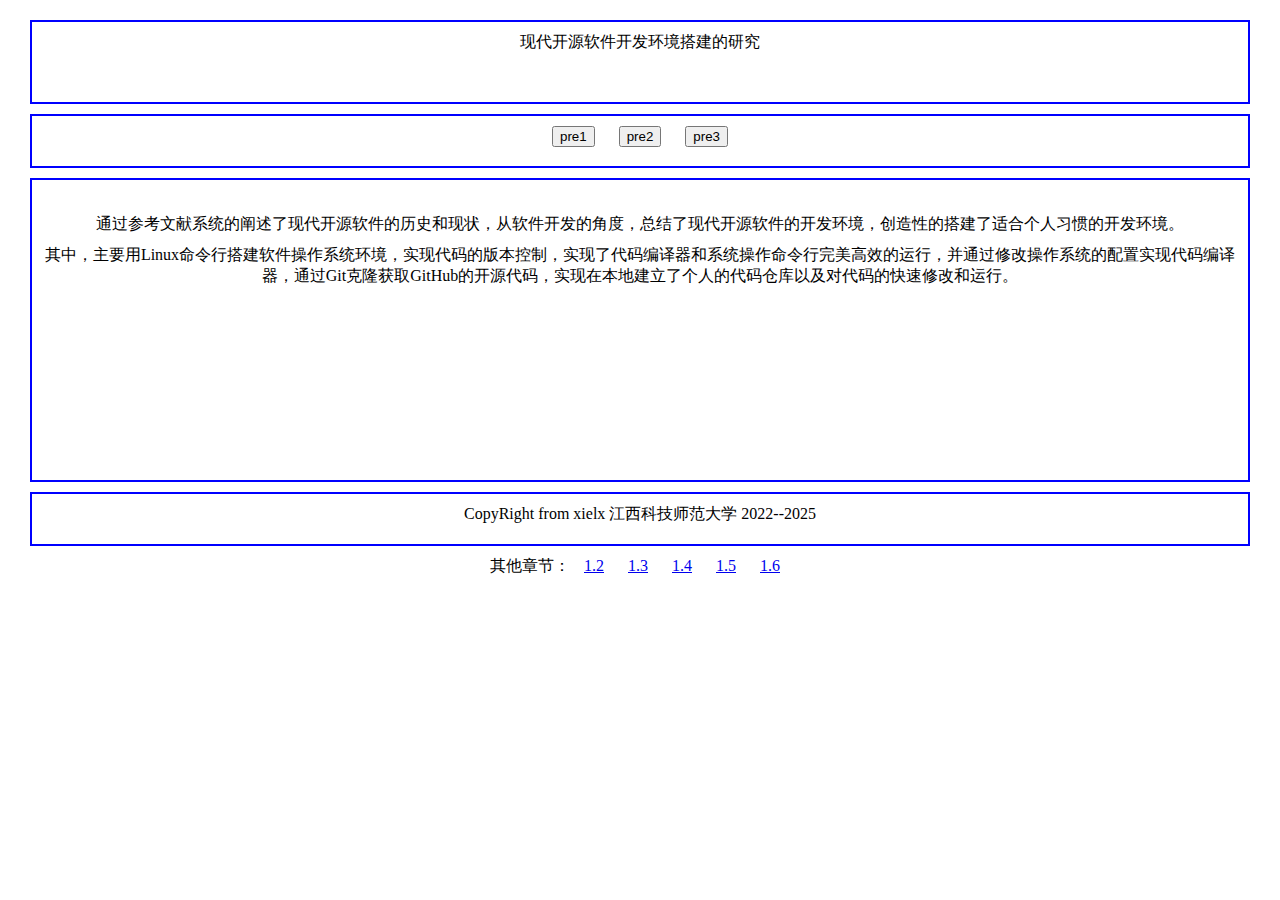
<file: 1.1.html>
<!doctype html>
<html lang="en">
 <head>
  <meta charset="UTF-8">
  <meta name="viewport" content="width=device-width , initial-scale=1">
  <!-- 
   增加上面这句，可以看到浏览器的DevTools面板的模拟移动设备状态的变化
  -->
  <style>
    *{
      margin: 10px;
      text-align: center;
    }
    header{
      border: 2px solid blue;
      height: 80px;
    }
    main{
      border: 2px solid blue;
      height: 300px;
    }
    nav{
      border: 2px solid blue;
      height: 50px;
    }
    footer{
      border: 2px solid blue;
      height: 50px;
    }
  </style>
  <!--<link rel="stylesheet" href="myCSS.css" > 
  <script src="myInit.js"> </script>-->
  <title> "读好书、练思维、勤编程" </title>
 </head> 
 <body>
  <header>
	  <p id="book">
      现代开源软件开发环境搭建的研究
    </p> 
  </header>
  <nav>
    <button>pre1</button>
    <button>pre2</button>
    <button>pre3</button>
    <!--<p id ="chapter">
     导航章节
	  </p>-->
  </nav>
  <main id = 'main'>
    <img  id = "bookFace"> 
        <p>通过参考文献系统的阐述了现代开源软件的历史和现状，从软件开发的角度，总结了现代开源软件的开发环境，创造性的搭建了适合个人习惯的开发环境。</p>
    <p>其中，主要用Linux命令行搭建软件操作系统环境，实现代码的版本控制，实现了代码编译器和系统操作命令行完美高效的运行，并通过修改操作系统的配置实现代码编译器，通过Git克隆获取GitHub的开源代码，实现在本地建立了个人的代码仓库以及对代码的快速修改和运行。</p>
  </main> 

  <footer> 
   <p id="statusInfo">
    CopyRight from xielx 江西科技师范大学 2022--2025
	 </p>
  </footer> 

 <script src="myJs.js" > 
 </script>
  其他章节：
  <a href="1.2.html" target="_blank" >1.2</a>
  <a href="1.3.html" target="_blank" >1.3</a>
  <a href="1.4.html" target="_blank" >1.4</a>
  <a href="1.5.html" target="_blank" >1.5</a>
  <a href="1.6.html" target="_blank" >1.6</a>
 </body>
</html>
</file>
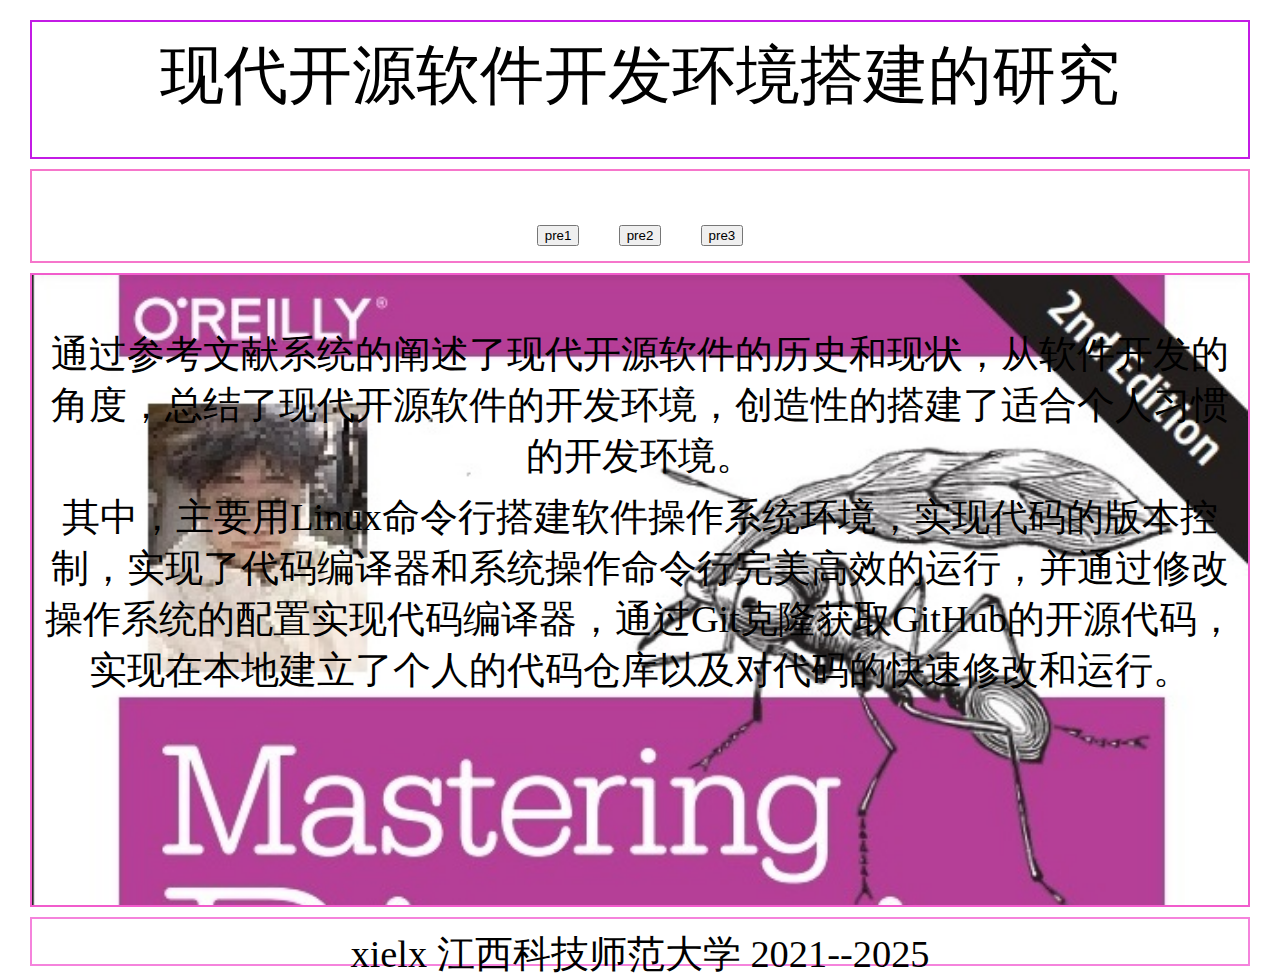
<file: 1.2.html>
<!doctype html>
<html lang="en">
 <head>
  <meta charset="UTF-8">
  <meta name="viewport" content="width=device-width , initial-scale=1">
  <!-- 
   增加上面这句，可以看到浏览器的DevTools面板的模拟移动设备状态的变化
  -->
  <style>
    *{
      margin: 10px;
      text-align: center;
    }
    header{
      border: 2px solid rgb(195, 27, 229);
      height: 15%;
      font-size: 1.0em;
    }
    main{
      border: 2px solid rgb(241, 92, 204);
      height: 70%;
      font-size: 0.6em;
      background-image: url(./CSS.jpg);
      background-size: cover;
    }
    nav{
      border: 2px solid rgb(246, 118, 203);
      height: 10%;
      font-size: 1.2em;
    }
    footer{
      border: 2px solid rgb(245, 131, 220);
      font-size:0.6em ;
      height: 5%;
    }
  </style>
  <!--<link rel="stylesheet" href="myCSS.css" > 
  <script src="myInit.js"> </script>-->
  <title> "读好书、练思维、勤编程" </title>
 </head> 
 <body>
  <header>
	  <p id="book">
      现代开源软件开发环境搭建的研究
    </p> 
  </header>
  <nav>
    <button>pre1</button>
    <button>pre2</button>
    <button>pre3</button>
    <!--<p id ="chapter">
     导航章节
	  </p>-->
  </nav>
  <main id = 'main'>
    <img  id = "bookFace"> 
    <p>通过参考文献系统的阐述了现代开源软件的历史和现状，从软件开发的角度，总结了现代开源软件的开发环境，创造性的搭建了适合个人习惯的开发环境。</p>
    <p>其中，主要用Linux命令行搭建软件操作系统环境，实现代码的版本控制，实现了代码编译器和系统操作命令行完美高效的运行，并通过修改操作系统的配置实现代码编译器，通过Git克隆获取GitHub的开源代码，实现在本地建立了个人的代码仓库以及对代码的快速修改和运行。</p>
  </main> 

  <footer> 
   <p id="statusInfo">
     xielx 江西科技师范大学 2021--2025
	 </p>
  </footer> 

 <script>
    var UI = {};
    UI.appWidth = window.innerWidth;
    UI.appHeigth = window.innerHeight;
    let baseFont = parseInt(UI.appWidth/20);
    //字体大小、颜色可继承
    document.body.style.fontSize = baseFont + "px";
    //body高度设置为屏幕高度
    document.body.style.height = UI.appHeigth + "px";
 </script>
 </body>
</html>
</file>
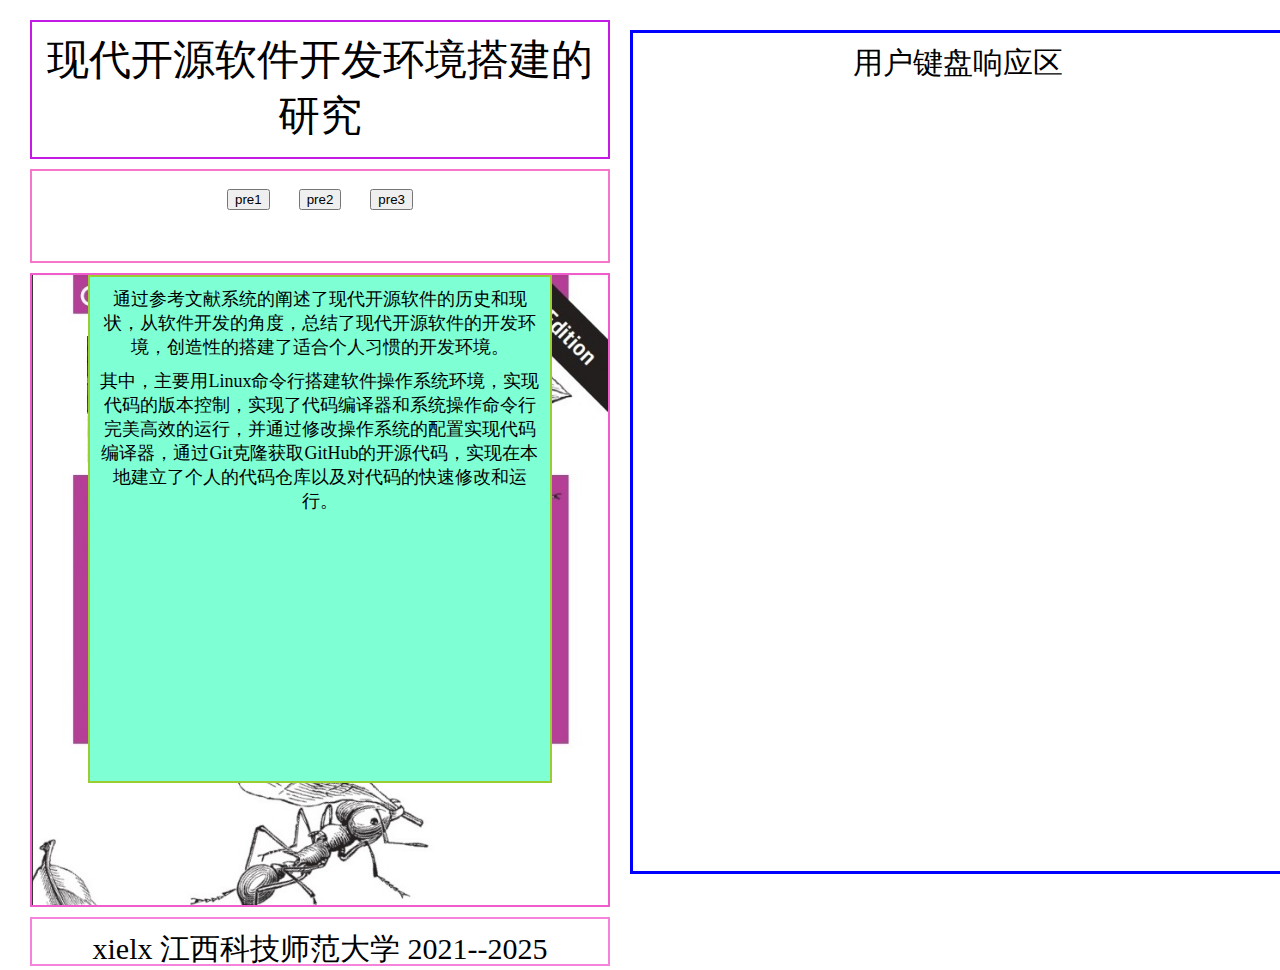
<file: 1.3.html>
<!doctype html>
<html lang="en">
 <head>
  <meta charset="UTF-8">
  <meta name="viewport" content="width=device-width , initial-scale=1">
  <!-- 
   增加上面这句，可以看到浏览器的DevTools面板的模拟移动设备状态的变化
  -->
  <style>
    *{
      margin: 10px;
      text-align: center;
    }
    header{
      border: 2px solid rgb(195, 27, 229);
      height: 15%;
      font-size: 1.4em;
    }
    main{
      border: 2px solid rgb(241, 92, 204);
      height: 70%;
      font-size: 0.6em;
      background-image: url(./CSS.jpg);
      background-size: cover;
    }
    nav{
      border: 2px solid rgb(246, 118, 203);
      height: 10%;
      font-size: 1.2em;
    }
    footer{
      border: 2px solid rgb(245, 131, 220);
      height: 5%;
    }
    body{
        position: relative;
    }
    #aid{
        position: absolute;
        border: 3px solid blue;
        top: 0px;
        left: 600px;
    }
    #bookface{
        width: 80%;
        height: 80%;
        border: 2px solid yellowgreen;
        background-color: aquamarine;
        margin: auto;
    }
  </style>
  <!--<link rel="stylesheet" href="myCSS.css" > 
  <script src="myInit.js"> </script>-->
  <title> "读好书、练思维、勤编程" </title>
 </head> 
 <body>
  <header>
	  <p id="book">
      现代开源软件开发环境搭建的研究
    </p> 
  </header>
  <nav>
    <button>pre1</button>
    <button>pre2</button>
    <button>pre3</button>
    <!--<p id ="chapter">
     导航章节
	  </p>-->
  </nav>
  <main id = 'main'>
    <div  id = "bookface">
      <p>通过参考文献系统的阐述了现代开源软件的历史和现状，从软件开发的角度，总结了现代开源软件的开发环境，创造性的搭建了适合个人习惯的开发环境。</p>
      <p>其中，主要用Linux命令行搭建软件操作系统环境，实现代码的版本控制，实现了代码编译器和系统操作命令行完美高效的运行，并通过修改操作系统的配置实现代码编译器，通过Git克隆获取GitHub的开源代码，实现在本地建立了个人的代码仓库以及对代码的快速修改和运行。</p>
    </div>
    
  </main> 

  <footer> 
   <p id="statusInfo">
     xielx 江西科技师范大学 2021--2025
	 </p>
  </footer> 
  <div id="aid">
   <p>用户键盘响应区</p>
  </div>

 <script>
    var UI = {};
    if(window.innerWidth>600){
        UI.appWidth = 600;
    }else{
        UI.appWidth = window.innerWidth;
    }
    UI.appHeigth = window.innerHeight;
    let baseFont = parseInt(UI.appWidth/20);
    //字体大小、颜色可继承
    document.body.style.fontSize = baseFont + "px";
    //body高度设置为屏幕高度
    document.body.style.width = UI.appWidth + "px";
    document.body.style.height = UI.appHeigth + "px";
    if(window.innerWidth<1000){
        $("aid").style.display="none";
    }
    $("aid").style.width = window.innerWidth-UI.appWidth-30 + "px";
    $("aid").style.height = UI.appHeigth-62+ "px";
    

    //尝试对鼠标设计ui控制
    var mouse = {};
    mouse.isDown=false;
    mouse.x=0;
    mouse.deltaX=0;
    $("bookface").addEventListener("mousedown",function(ev)
{
    let x=ev.pageX;
    let y=ev.pageY;
    console.log("shubiao"+"("+x+","+y+")");
});
$("bookface").addEventListener("mousemove",function(ev)
{
    let x=ev.pageX;
    let y=ev.pageY;
    console.log("鼠标正在移动："+"("+x+","+y+")");
    $("bookface").textContent="鼠标正在移动："+"("+x+","+y+")";
});

    function $(ele){
        if (typeof ele !== 'string'){
           throw("自定义的$函数参数的数据类型错误，实参必须是字符串！");
           return 
        } 
        let dom = document.getElementById(ele) ;
          if(dom){
            return dom ;
          }else{
            dom = document.querySelector(ele) ;
            if (dom) {
                return dom ;
            }else{
                throw("执行$函数未能在页面上获取任何元素，请自查问题！");
                return ;
            }
          }
       } //end of $
 </script>
 </body>
</html>
</file>
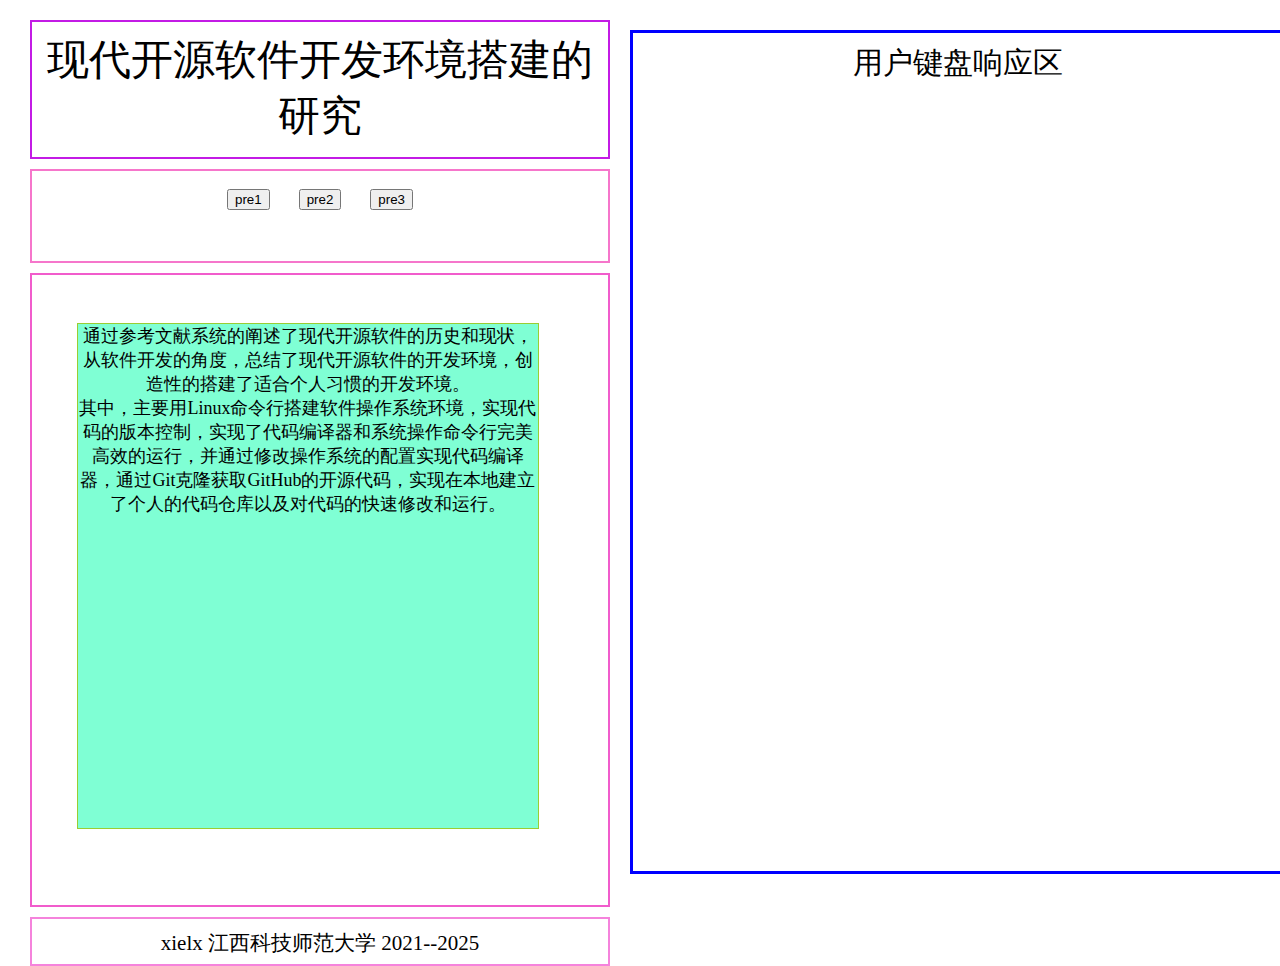
<file: 1.4.html>
<!doctype html>
<html lang="en">
 <head>
  <meta charset="UTF-8">
  <meta name="viewport" content="width=device-width , initial-scale=1">
  <!-- 
   增加上面这句，可以看到浏览器的DevTools面板的模拟移动设备状态的变化
  -->
  <style>
    *{
      margin: 10px;
      text-align: center;
    }
    header{
      border: 2px solid rgb(195, 27, 229);
      height: 15%;
      font-size: 1.4em;
    }
    main{
      border: 2px solid rgb(241, 92, 204);
      height: 70%;
      font-size: 0.6em;
      position: relative;
    }
    nav{
      border: 2px solid rgb(246, 118, 203);
      height: 10%;
      font-size: 1.2em;
    }
    footer{
      border: 2px solid rgb(245, 131, 220);
      height: 5%;
      font-size: 0.7em;
    }
    body{
        position: relative;
    }
    #aid{
        position: absolute;
        border: 3px solid blue;
        top: 0px;
        left: 600px;
    }
    #bookface{
        position: absolute;
        width: 80%;
        height: 80%;
        border: 1px solid yellowgreen;
        background-color: aquamarine;
        left: 6%;
        top: 6%;
    }
  </style>

  <title> "读好书、练思维、勤编程" </title>
 </head> 
 <body>
  <header>
	  <p id="book">
      现代开源软件开发环境搭建的研究
    </p> 
  </header>
  <nav>
    <button>pre1</button>
    <button>pre2</button>
    <button>pre3</button>
    <!--<p id ="chapter">
     导航章节
	  </p>-->
  </nav>
  <main id = 'main'>
    <div  id = "bookface">
      通过参考文献系统的阐述了现代开源软件的历史和现状，从软件开发的角度，总结了现代开源软件的开发环境，创造性的搭建了适合个人习惯的开发环境。<br>
      其中，主要用Linux命令行搭建软件操作系统环境，实现代码的版本控制，实现了代码编译器和系统操作命令行完美高效的运行，并通过修改操作系统的配置实现代码编译器，通过Git克隆获取GitHub的开源代码，实现在本地建立了个人的代码仓库以及对代码的快速修改和运行。<br>
    </div>
  </main> 

  <footer> 
   <p id="statusInfo">
     xielx 江西科技师范大学 2021--2025
	 </p>
  </footer> 
  <div id="aid">
   <p>用户键盘响应区</p>
  </div>

 <script>
    var UI = {};
    if(window.innerWidth>600){
        UI.appWidth = 600;
    }else{
        UI.appWidth = window.innerWidth;
    }
    UI.appHeigth = window.innerHeight;
    let baseFont = parseInt(UI.appWidth/20);
    //字体大小、颜色可继承
    document.body.style.fontSize = baseFont + "px";
    //body高度设置为屏幕高度
    document.body.style.width = UI.appWidth + "px";
    document.body.style.height = UI.appHeigth + "px";
    if(window.innerWidth<1000){
        $("aid").style.display="none";
    }
    $("aid").style.width = window.innerWidth-UI.appWidth-30 + "px";
    $("aid").style.height = UI.appHeigth-62+ "px";
    

    //尝试对鼠标设计ui控制
    var mouse = {};
    mouse.isDown=false;
    mouse.x=0;
    mouse.y=0;
    mouse.deltaX=0;
    $("bookface").addEventListener("mousedown",function(ev)
{
    mouse.isDown=true;
    mouse.x=ev.pageX;
    mouse.y=ev.pageY;
    console.log("鼠标按下了："+"("+mouse.x+","+mouse.y+")");
    $("bookface").textContent= "鼠标按下了，坐标为："+"("+mouse.x+","+mouse.y+")";
});
$("bookface").addEventListener("mouseup",function(ev)
{
    mouse.isDown=false;
    mouse.x=0;
    mouse.y=0;
    $("bookface").textContent="鼠标松开！";
    if(Math.abs(mouse.deltaX)>50){
        $("bookface").textContent +=",这是有效拖动！";
    }
});
$("bookface").addEventListener("mousemove",function(ev)
{
    ev.preventDefault();
    if (mouse.isDown && Math.abs($('bookface').offsetLeft) < UI.appWidth / 5){
	   console.log("认可的 mouse事件： down and moving");
	   mouse.deltaX = ev.pageX - mouse.x ;
	   $('bookface').style.left = $('bookface').offsetLeft + mouse.deltaX + 'px' ;
	   mouse.deltaX = 0 ;
    }
});

    function $(ele){
        if (typeof ele !== 'string'){
           throw("自定义的$函数参数的数据类型错误，实参必须是字符串！");
           return 
        } 
        let dom = document.getElementById(ele) ;
          if(dom){
            return dom ;
          }else{
            dom = document.querySelector(ele) ;
            if (dom) {
                return dom ;
            }else{
                throw("执行$函数未能在页面上获取任何元素，请自查问题！");
                return ;
            }
          }
       } //end of $
 </script>
 </body>
</html>
</file>
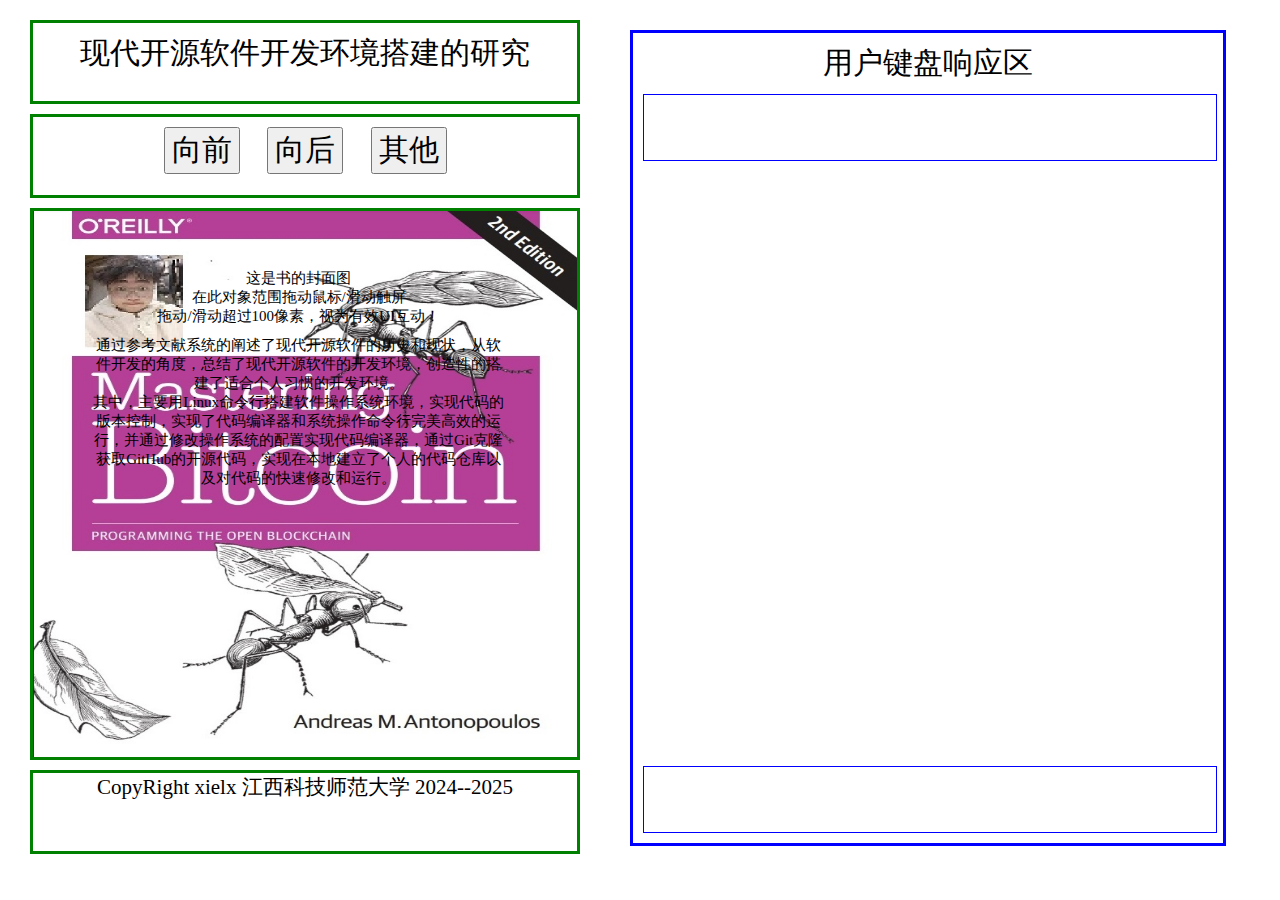
<file: 1.5.html>
<!doctype html>
<html lang="en">
   <head>
  <meta charset="UTF-8">
  <meta name="viewport" content="width=device-width , initial-scale=1">
  <!-- 
   增加这句后，可以看到浏览器的DevTools面板的模拟移动设备状态的变化
  -->
  <title>Welcome to myCTApp</title>
  <link rel="stylesheet" type="text/css" href="key.css">
</head> 
<body >
  <header>
    <p id="book">
      现代开源软件开发环境搭建的研究
    </p>
   </header>
  <nav>
   <button>向前</button>
   <button>向后</button>
   <button>其他</button>
  </nav>
 

   <main id="main">
	<div id="bookface">
      <p> 这是书的封面图<br>
        在此对象范围拖动鼠标/滑动触屏<br>
              拖动/滑动超过100像素，视为有效UI互动！</p> 
      <p>通过参考文献系统的阐述了现代开源软件的历史和现状，从软件开发的角度，总结了现代开源软件的开发环境，创造性的搭建了适合个人习惯的开发环境。<br>
        其中，主要用Linux命令行搭建软件操作系统环境，实现代码的版本控制，实现了代码编译器和系统操作命令行完美高效的运行，并通过修改操作系统的配置实现代码编译器，通过Git克隆获取GitHub的开源代码，实现在本地建立了个人的代码仓库以及对代码的快速修改和运行。<br></p>
    </div>
   </main>

  <footer> 
   
	CopyRight xielx 江西科技师范大学 2024--2025

  </footer> 
  <div id="aid">
    <p>用户键盘响应区</p>
    <div id="outputText"></div>
    <div id="keyStatus"></div>
  </div>
 <script  src="key.js"></script>
 </body>
</html>
</file>
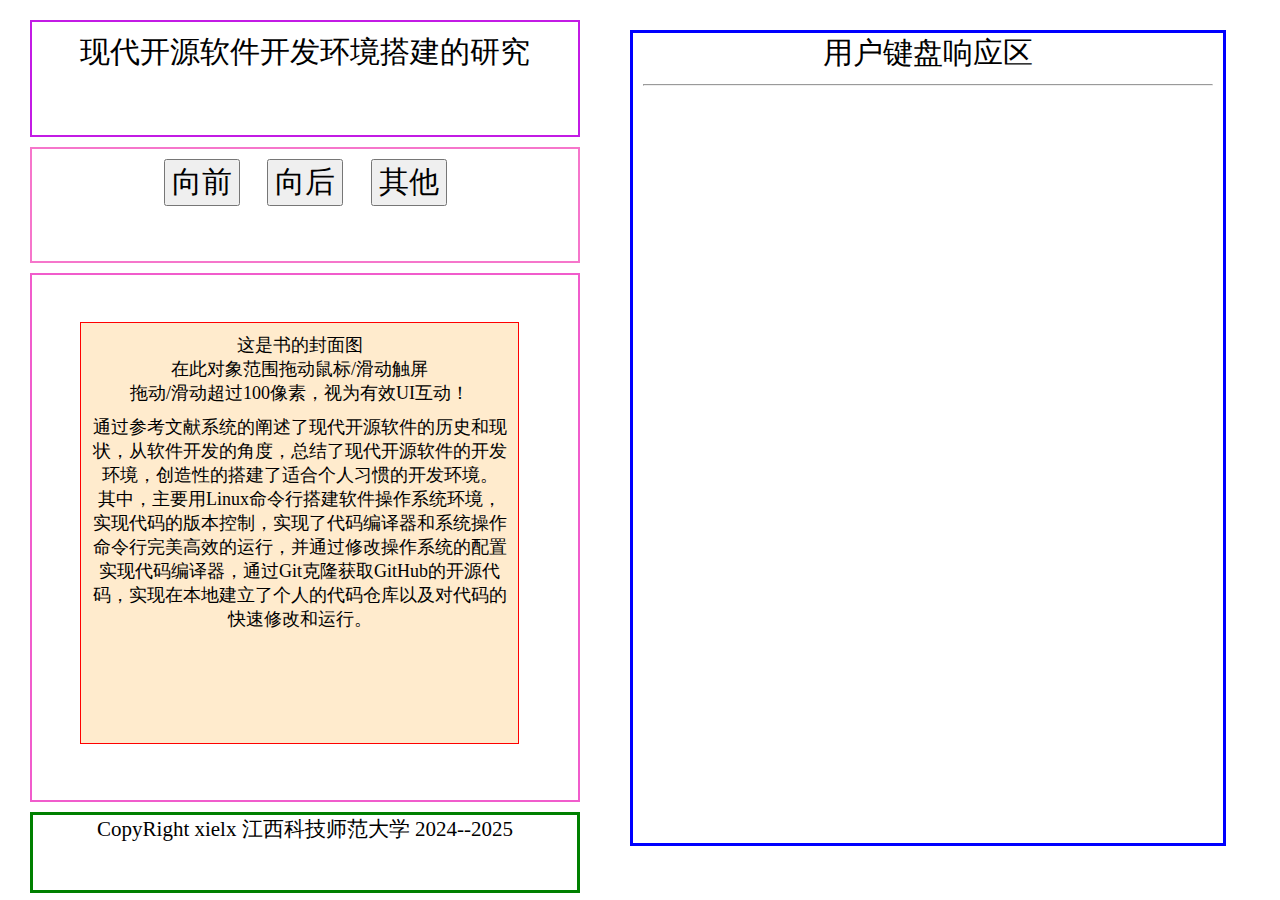
<file: 1.6.html>
<!doctype html>
<html lang="en">
   <head>
  <meta charset="UTF-8">
  <meta name="viewport" content="width=device-width , initial-scale=1">
  <meta name="viewport" content="width=device-width , initial-scale=1, user-scalable=no">
  <title>宽屏UI设计之底层键盘事件的研究</title>
<style>
  *{
    margin: 10px;
    text-align: center;
  }
  header{
      border: 2px solid rgb(195, 27, 229);
      height: 15%;
      font-size: 1.0em;
    }
    main{
      border: 2px solid rgb(241, 92, 204);
      height: 70%;
      font-size: 0.6em;
      position: relative;
    }
    nav{
      border: 2px solid rgb(246, 118, 203);
      height: 15%;
      font-size: 1em;
    }

  #box{
    position: absolute;
    right: 0;
    width: 100px;
  }

  footer{
    border: 3px solid green;
    height:10%;
    font-size: 0.7em;
  } 
  body{
    position: relative;
  }
  button{
   font-size:1em;
  }
  #aid{
    position: absolute;
    border: 3px solid blue;
    top:0px;
    left:600px;
  }
  #bookface{
    position: absolute;
    width: 80%;
    height: 80%;
    border:1px solid red;
    background-color: blanchedalmond;
    left:7% ;
    top: 7% ;
	
  }
</style>
</head> 
<body >
  <header>
    <p id="book">
        现代开源软件开发环境搭建的研究
    </p>
   </header>
  <nav>
   <button>向前</button>
   <button>向后</button>
   <button>其他</button>
  </nav>
 

   <main id="main">
	<div id="bookface">
        <p> 这是书的封面图<br>
            在此对象范围拖动鼠标/滑动触屏<br>
                  拖动/滑动超过100像素，视为有效UI互动！</p> 
          <p>通过参考文献系统的阐述了现代开源软件的历史和现状，从软件开发的角度，总结了现代开源软件的开发环境，创造性的搭建了适合个人习惯的开发环境。<br>
            其中，主要用Linux命令行搭建软件操作系统环境，实现代码的版本控制，实现了代码编译器和系统操作命令行完美高效的运行，并通过修改操作系统的配置实现代码编译器，通过Git克隆获取GitHub的开源代码，实现在本地建立了个人的代码仓库以及对代码的快速修改和运行。<br></p>
    </div>
   </main>

  <footer> 
   
	CopyRight xielx 江西科技师范大学 2024--2025

  </footer> 
  <div id="aid">
   用户键盘响应区
   <p id="typeText"></p>
   <hr>
   <p id="keyboard"></p> 
  </div>
 <script>
  var UI = {};
  if(window.innerWidth>600){
    UI.appWidth=600;
      }else{
    UI.appWidth = window.innerWidth;
  }


  UI.appHeight = window.innerHeight; 

  let baseFont = UI.appWidth /20;
  //通过改变body对象的字体大小，这个属性可以影响其后代
  document.body.style.fontSize = baseFont +"px";
  //通过把body的高度设置为设备屏幕的高度，从而实现纵向全屏
  //通过CSS对子对象百分比（纵向）的配合，从而达到我们响应式设计的目标
  document.body.style.width = UI.appWidth - baseFont + "px";
  document.body.style.height = UI.appHeight - baseFont*5 + "px";
if(window.innerWidth<1000){
    $("aid").style.display='none';
}
  $("aid").style.width=window.innerWidth-UI.appWidth - baseFont*3 +'px';
  $("aid").style.height= UI.appHeight - baseFont*3 +'px';

//尝试对鼠标和触屏设计一套代码实现UI控制
var Pointer = {};
 Pointer.isDown= false;
 Pointer.x = 0;
 Pointer.deltaX =0;
 { //Code Block Begin
   let handleBegin = function(ev){
    Pointer.isDown=true;
    
	if(ev.touches){console.log("touches1"+ev.touches);
		Pointer.x = ev.touches[0].pageX ;
        Pointer.y = ev.touches[0].pageY ;
		console.log("Touch begin : "+"("+Pointer.x +"," +Pointer.y +")" ) ;
        $("bookface").textContent= "触屏事件开始，坐标："+"("+Pointer.x+","+Pointer.y+")";
	}else{
	  Pointer.x= ev.pageX;
      Pointer.y= ev.pageY;
      console.log("PointerDown at x: "+"("+Pointer.x +"," +Pointer.y +")" ) ;
      $("bookface").textContent= "鼠标按下，坐标："+"("+Pointer.x+","+Pointer.y+")";
	}
   };
  let handleEnd = function(ev){
   Pointer.isDown=false;
   ev.preventDefault()
   //console.log(ev.touches)
   if(ev.touches){
     $("bookface").textContent= "触屏事件结束!";
     if(Math.abs(Pointer.deltaX) > 100){
         $("bookface").textContent += "，这是有效触屏滑动！"  ;
     }else{
	    $("bookface").textContent += " 本次算无效触屏滑动！"  ;
		$("bookface").style.left = '7%' ;
	 }
   }else{ 
   
     $("bookface").textContent= "鼠标松开!";
     if(Math.abs(Pointer.deltaX) > 100){
         $("bookface").textContent += "，这是有效拖动！"  ;
     }else{
	    $("bookface").textContent += " 本次算无效拖动！"  ;
		$("bookface").style.left = '7%' ;
		}
   }
  };
 let handleMoving = function(ev){
    ev.preventDefault();
   if (ev.touches){
     if (Pointer.isDown){
	   console.log("Touch is moving");
	   Pointer.deltaX = parseInt( ev.touches[0].pageX - Pointer.x );
	   $("bookface").textContent= "正在滑动触屏，滑动距离：" + Pointer.deltaX +"px 。";
	   $('bookface').style.left =  Pointer.deltaX + 'px' ;
     } 
   }else{
     if (Pointer.isDown){
	   console.log("Pointer isDown and moving");
	   Pointer.deltaX = parseInt( ev.pageX - Pointer.x );
	   $("bookface").textContent= "正在拖动鼠标，距离：" + Pointer.deltaX +"px 。";
	   $('bookface').style.left =  Pointer.deltaX + 'px' ;
     } 
   }
  };

  $("bookface").addEventListener("mousedown",handleBegin );
  $("bookface").addEventListener("touchstart",handleBegin );
  $("bookface").addEventListener("mouseup", handleEnd );
  $("bookface").addEventListener("touchend",handleEnd );
  $("bookface").addEventListener("mouseout", handleEnd );
  $("bookface").addEventListener("mousemove", handleMoving);
  $("bookface").addEventListener("touchmove", handleMoving);

 /**** 添加"keydown"和"keyup"这2个键盘底层事件处理后，keypress这个高层键盘事件响应被系统忽略
  $("body").addEventListener("keypress", function(ev){
    $("typeText").textContent += ev.key ;
  });

  $("body").addEventListener("keydown",function(ev){
	ev.preventDefault() ;
    let k = ev.key;
    let c = ev.keyCode;
    $("keyboard").textContent = "您已按键 ：" + k + " ，"+ "字符编码 ：" + c;
   });
 $("body").addEventListener("keyup",function(ev){
	ev.preventDefault() ;
    let k = ev.key;
    let c = ev.keyCode;
    $("keyboard").textContent = "松开按键 ：" + k + " ，"+ "字符编码 ：" + c;
 });
**********/
 //提出问题：研究利用"keydown"和"keyup"2个底层事件，实现同时输出按键状态和文本内容
    $("body").addEventListener("keydown",function(ev){
	ev.preventDefault() ;
    let k = ev.key;
    let c = ev.keyCode;
    $("keyboard").textContent = "您已按键 ：" + k + " ，"+ "字符编码 ：" + c;
   });
 $("body").addEventListener("keyup",function(ev){
	ev.preventDefault() ;
    let key = ev.key;
    let code = ev.keyCode;
    $("keyboard").textContent = "松开按键 ：" + key + " ，"+ "字符编码 ：" + code;
    if (printLetter(key)){
	    $("typeText").textContent += key ;
	 }
    function printLetter(k){
	 if (k.length > 1){ //学生必须研究这个逻辑的作用
		 return false ;
	 }
	 let puncs = ['~','`','!','@','#','$','%','^','&','*','(',')','-','_','+','=',',','.','<','>','?','/',' '] ;
     if ( (k >= 'a' && k <= 'z')|| (k >= 'A' && k <= 'Z')|| (k >= '0' && k <= '9'))  {
		 console.log("letters") ;
		 return true ;
     }
	 for (let p of puncs ){
	  if (p === k) {
		   console.log("puncs") ;
          return true ;
		 }
	 }
	 return false ;
      //提出更高阶的问题，如何处理连续空格和制表键tab？
	}	//function printLetter(k)
 });
 } //Code Block  End
function $(ele){
        if (typeof ele !== 'string'){
           throw("自定义的$函数参数的数据类型错误，实参必须是字符串！");
           return
        }
        let dom = document.getElementById(ele) ;
          if(dom){
            return dom ;
          }else{
            dom = document.querySelector(ele) ;
            if (dom) {
                return dom ;
            }else{
                throw("执行$函数未能在页面上获取任何元素，请自查问题！");
                return ;
            }
          }
       } //end of $

 </script>
 </body>
</html>
</file>
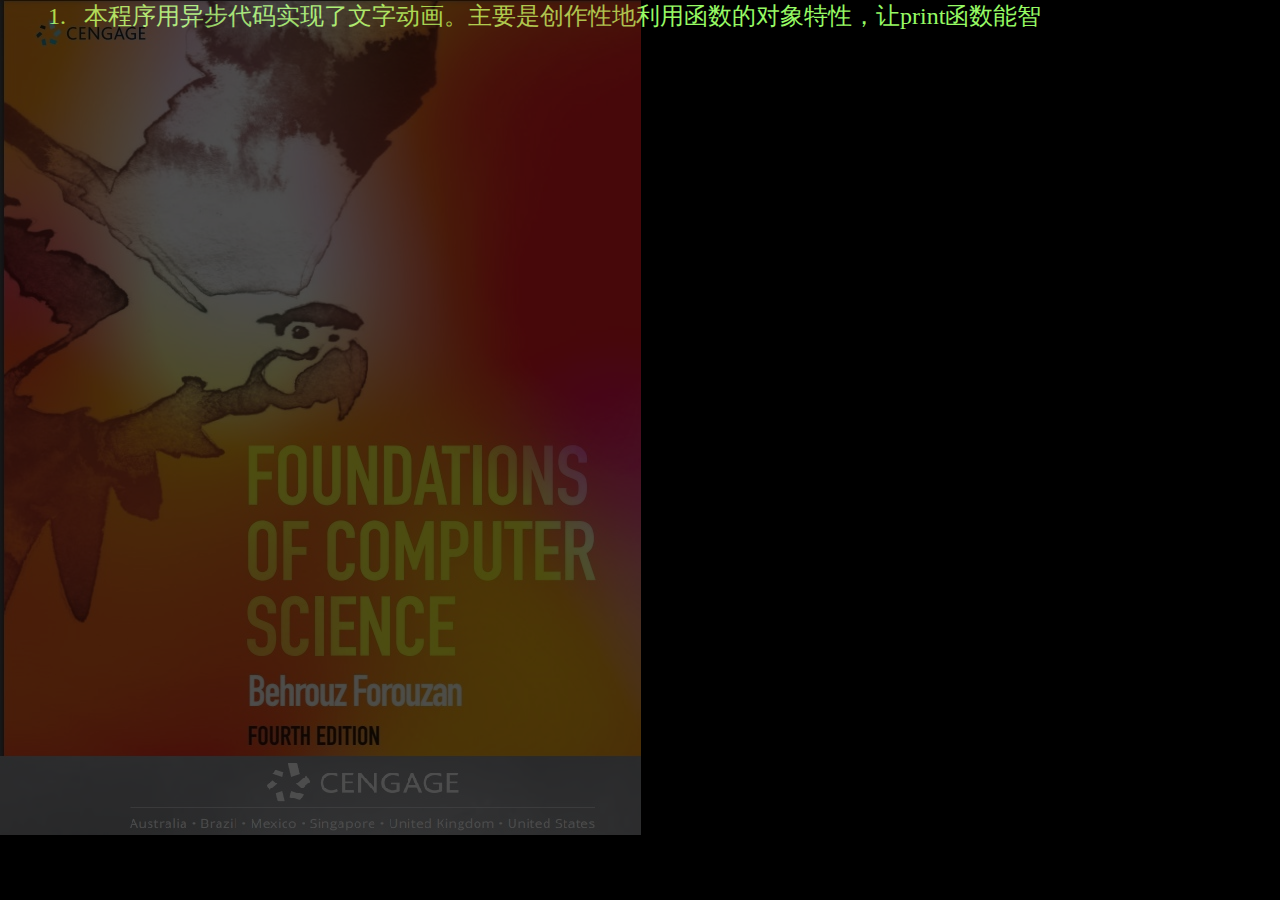
<file: testAnimation.html>
<!doctype html>
<html  lang="zh">
 <head>
  <meta charset="utf-8">
  <meta name="viewport" content="width=device-width,initial-scale=1">

  <title>进一步深刻理解HTML5本技术的MVC设计模式，规范APP代码组织中的CSS动画和JS行为的代码分工</title>
  
   <style>
    * {
      padding: 0 ;
	  margin: 0 ;
    }
    body, html {
      height: 100%;
     }

    body {
      margin: 0;
      padding: 0;
      font-family:Arial, Sans-Serif;
      background-color: black ; 
    }

     #app {
      position: relative ;
     }
	 #app>div.charSnow { 
	  position: absolute ;
	  opacity: 0.1 ;
	  font-size: 250px ;
	  color: white ;
	  cursor: pointer ;
	  border: 1px solid white ;
	  border-radius: 50% ;
	  padding-left  : 2px ;
	  padding-right  : 2px ;
	  /**上面属性将成为本对象CSS动画的起点**/
	  transition: all 1.2s ease-out ;
 	 }
   
 

     img#bgimage {
      position: absolute ;
	  opacity: 0.3 ;
        
    }
	 img#bgimage.change {
        transition: all 0.5s ease-out ; 
       }



  
	ol{color:rgb(150,250,100);
	  font-size:1.5em;
	  font-family:"Consolas"}
	ol>li{
	  text-indent: 0.5em ;
	  margin-left: 3em ;
	}
	</style>
	<script type="text/javascript">
	<!--
//设计一个毫秒计时器模型，该模型可以同时并行记录多个事件的发生经历的时间，开发者可以用字符串（msg）作为时钟的唯一标识，进行操作。原理简述如下：当timer.begin(msg)运行开启计时，timer.clock记录一个时钟对象，而timer.end(msg)用于结束该标识的计时，返回毫秒级别的时间差，同时把相应的时钟对象删除。
//注意：当错误地使用timer计时器时，比如end方法的msg写错，后台会抛出（throw）参数错误这类严重的警告，当发生此类错误时，作为开发者必须查看调用timer.begin和timer.end代码的msg，此时的timer不能正常来测算同步代码的时间。而不会影星timer检测异步代码的执行时间！
	 var timer = { 
	         clock : [] ,
			 begin : function(msg){
			          let beginTime = new Date() - 0 ;
					  let beginLable = msg ;
					  this.clock.push( {beginTime , beginLable } ) ;
			  }, // timer.begin
			 end :  function(msg){
			         let endTime = new Date() - 0 ;
					 let clock  ;
					 let length = this.clock.length ;
					 for (let i = 0 ; i < length ; i++ ){ 
					 //将找到的时钟对象，该时钟需要结束，下面设计一个交换算法，将其从timer.clock数组中删除。
						 if (this.clock[i].beginLable === msg){
							 clock = this.clock[i] ;
							 this.clock[i] = this.clock[length-1] ;
							 this.clock.pop();
                             return endTime - clock.beginTime ;
							}
					 }

					 throw("你错误地使用了timer.end方法使，请查看参数："+ msg );
					 
			  }, // timer.end 
			} ;

		 //window对象开始读取页面所需的资源文件
		 timer.begin('windowLoad') ; 
		 
		 window.addEventListener('load',function(){
           let time =  timer.end('windowLoad') ;
		   print("APP加载完成所有资源文件，共使用 " + time + " ms!") ;
		 }) ;


	//timer.end('wrong parameter') ; //故意写错，用来测试计时器模型的参数。
{ 
    timer.begin("A test for sync code");
	for (let i=0; i < 1e5 ; i++){
		let j = i*i ;
	}
    let t = timer.end("A test for sync code");
	console.log("本机本执行10万次平方运算的时间：" + t +" ms.");
}
    timer.begin("body元素内代码运行的时间");
	//-->
	</script>
  </head>
  <body>
   <div id="app">
    <img id="bgimage" src="lesson/CS.jpg" >
	<ol id="ol">
		
	</ol>
   </div>
   <script type="text/javascript">
   print("本程序用异步代码实现了文字动画。主要是创作性地利用函数的对象特性，让print函数能智能判断当前的异步输出的完成情况，并结合requestAnimationFrame这个强大API实现动画，每个字符的细节动画输出和整个字符串的整体有序把控到位！");
   
   	
    const backImgs = [] ; //全局变量
    {   
   	const booksPage = ['CS.jpg' , 'nutrition.jpg' , 'webProgramming.jpg' ] ;
   
   	for (let book of booksPage ){
   		timer.begin(book) ;
   		let img = new Image() ;
   		img.src = "lesson/" + book ;
   		img.id = "bgimage" ;
   		img.addEventListener('load',function(){
   		    print("图像:" + book + "完成load事件要 " + timer.end(book) +'ms !');
   		});
   		backImgs.push(img) ;
   	}
    }

  var mouse = {
	           isDown: false ,
			   x : 0 ,
			   deltaX : 0 ,
			   totalX : 0 ,
			   bookId : 0 ,
			   books : backImgs ,
			    } ;
	document.body.addEventListener("mousedown", function(ev){
   	
	      ev.preventDefault() ;
	      mouse.isDown = true ;
		  mouse.x = ev.pageX ;
		  $('bgimage').style.opacity =  '0.5' ;
		  $('bgimage').className = '' ;
   	}) ;
	document.body.addEventListener("mousemove", function(ev){
		if (mouse.isDown){
          mouse.deltaX = ev.pageX - mouse.x ;
	      if (mouse.deltaX > 10){
			  mouse.deltaX = 0 ;
			  mouse.x = ev.pageX ;
           $('bgimage').style.left = $('bgimage').offsetLeft + 8 + 'px' ;
		      mouse.totalX += 1 ;
		  }
		  if (mouse.deltaX < -10){
			  mouse.deltaX = 0 ;
			  mouse.x = ev.pageX ;
           $('bgimage').style.left = $('bgimage').offsetLeft - 8 + 'px' ;
		     mouse.totalX -= 1 ;
		  }
		  
		}
   	}) ;
	document.body.addEventListener("mouseup", function(ev){
		mouse.isDown = false ;
		mouse.x = 0 ;
		if (mouse.bookId === mouse.books.length -1  ){
          mouse.bookId = 0 ;
		} else{
		  mouse.bookId ++ ;
		 }

       
		let x = $("bgimage").offsetLeft ;
		if (mouse.totalX > 10)  {
         $("app").replaceChild(mouse.books[mouse.bookId],$("bgimage"));
         mouse.totalX = 0 ;
        }
		$("bgimage").style.left = x + 'px' ;
		$('bgimage').className = 'change' ; 

		setTimeout(function(){ 
		  $('bgimage').style.left =  '0px' ;
		  $('bgimage').style.opacity =  '0.3' ;
		  },200);
	}) ;
  

    window.document.body.addEventListener('keydown',function(ev){
   		    ev.preventDefault() ;
            timer.begin('key'+ev.key) ;
   			 }) ;
   	window.document.body.addEventListener('keyup',function(ev){
   		  let time =  timer.end('key'+ev.key) ;
   		  print("您刚才敲： "+ ev.key  + "键，用了" + time +  " ms!") ;
   		 }) ;
   
   	print("Hello , this App will check the preformace of you computing system! ") ;
   	print("I'm very good at programmming! ") ;
   	print("Recursive function can do a lot of pretty good things! ") ;
     //下面为鼠标增设一个鼠标事件处理程序，结合DOM技术和汉字的API编码转换，实现满屏汉字的随意点缀
     { //路过的代码块
   let li = '李' ;
   let hong = '宏' ;
   let begin = hong.charCodeAt() ;
   let end = li.charCodeAt() ;
   let lihong = "" ; // lihong将存放 unicode 字符编码中， 李 和 宏 之间的三千多个汉字编码
    for(let i=begin ; i <= end ; i++){
      lihong += String.fromCharCode(i) ;
    }
   	document.body.lihong = lihong ; //离开本代码快，lihong变量不会存在，因此我们姑且把这个字符串存放在body对象内

	//为APP提供点击事件的处理，主要实现屏幕外飞来的汉字落在鼠标中央。
    document.body.addEventListener('click',function(ev){
   	
   		  timer.begin('mouse');
   	      let arr = this.lihong ;
     	  let div = document.createElement("div");
   		      div.textContent = arr[arr.length - 1] ;
   			  div.className = "charSnow" ; //这条与CSS样式的设计模式，是实现软件设计师和工程师任务分工的关键
			 //下面实现触发CSS动画效果的程序设计，要点是让CSS引擎理解DOM动画的对象属性起点和终点
			 //同步代码太快，这样设定的DOM属性，将成为CSS动画的起点
			  div.style.left = parseInt(document.body.clientWidth * Math.random()) + 'px';
              div.style.top = '-100px' ;
   			 //同步代码太慢，这样设定的DOM属性，会成为CSS动画的终点 
			  setTimeout(function(){
   			   div.style.fontSize = '16px' ;
               div.style.opacity = '0.9' ;
   			   div.style.left = ev.pageX - 8 + 'px';
               div.style.top = ev.pageY  - 8 + 'px';
   			  },100); // 100ms后触发动画，这对计算机属于极慢事件，而对人类而言，则是非常流畅的
   			  
   			$('app').appendChild(div) ; //上一版有bug误把爷爷当作了父亲，导致动态div定位问题，在此纠正
   		 this.lihong = arr.slice(0, arr.length - 1) ;
   		console.log('本次DOM渲染代码运行时间：' + timer.end('mouse')+ 'ms!');
   	
   	}) ; // body.addEventListener('mousedown'...)
     }//路过的代码块
   
     /*************************************************
     writen by masterLijh
    2024 3 18
   1、print函数用来在App页面上生成列表li内容，它假设body标签中有ol元素
   2、调用函数print(str)会用动画的方式把str逐个字符打印出来
   3、该函数利用了函数式编程方法，把函数看作对象，建立和利用print.str属性
   
     ******************/
   	function print(str){
   	  if (print.str){ //如果存在print.str则说明print函数正在异步输出中
   		  setTimeout(()=>print(str) , 1000) ;
   		  return ;
   	  }
   	  print.str= str ;
   	  let liDom = document.createElement('li') ;
   	  let olDom = $("ol");
   	  
   	  liDom.textContent = print.str[0] ; 
   	  window.requestAnimationFrame(oneChar);
   	   function oneChar(){
   		 if(print.str.length > 1){
   	      liDom.textContent += print.str[1] ;
          print.str = print.str.slice(1) ;
   		  window.requestAnimationFrame(oneChar);
   		  }else{
   		   print.str = undefined ;
   		  }
   	   }
   	   
   	  olDom.appendChild(liDom);
   	} // print(str)
    
   
   
   	function $(eleId){
     if (typeof eleId !== 'string'){
   	   throw("$函数调用实参错误，行参必须是字符串！");
   	   return 
     }
      return document.getElementById(eleId) ;
    }
   
    console.log('body元素内的同步代码运行的时间:' + timer.end("body元素内代码运行的时间") +'ms!');	
   //
   </script> 
  </body>
 </html>
</file>
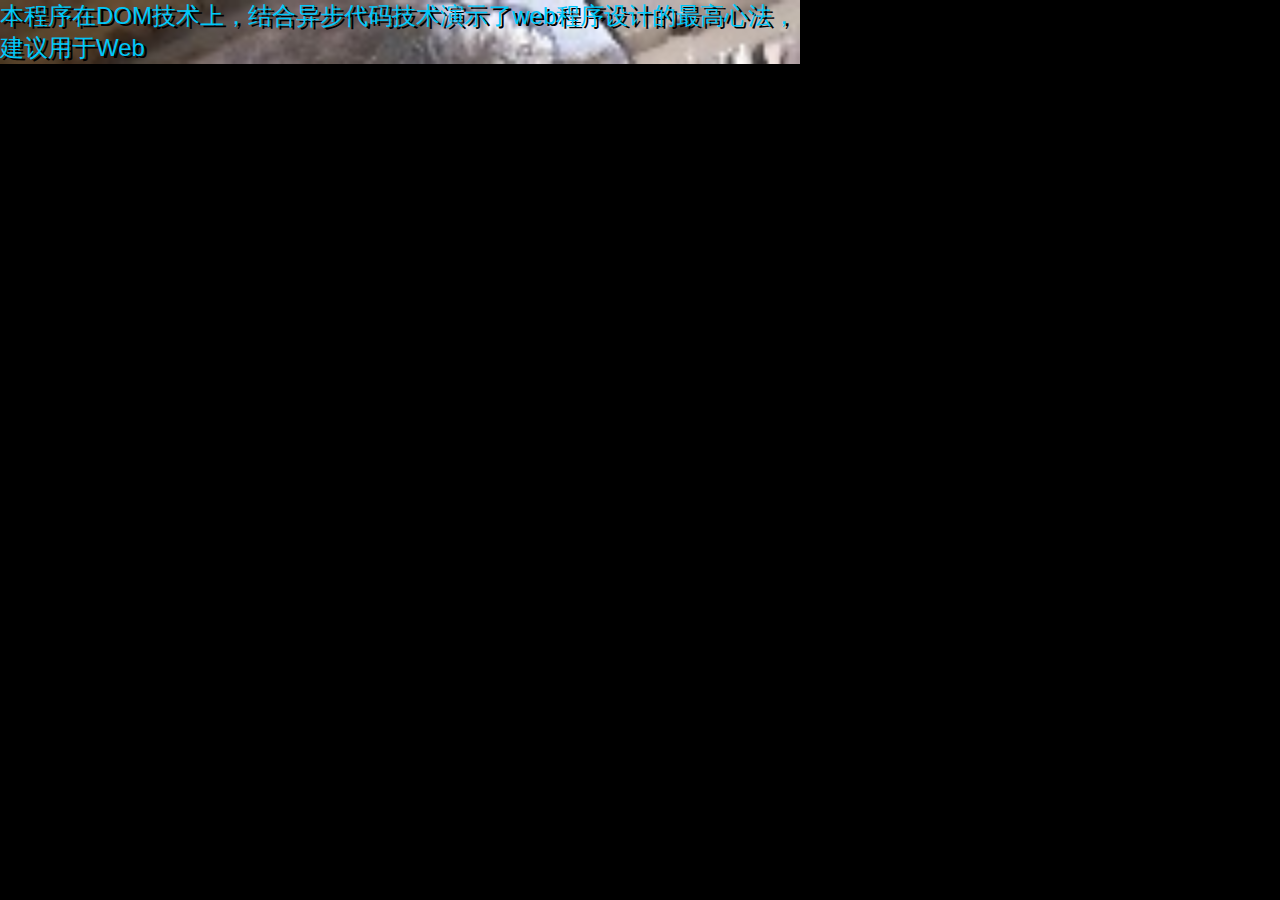
<file: testHttp.html>
<!doctype html>
<html  lang="zh">
 <head>
  <meta charset="utf-8">
  <meta name="viewport" content="width=device-width,initial-scale=1">

  <title>增加了UI，实现了用文章的标题控制标题下的文字内容。同时改进了print函数，加强了其通用性！</title>
  
   <style>
    * {
      padding: 0 ;
	    margin: 0 ;
    }
     body {
      margin: 0;
      padding: 0;
      font-family:Arial, Sans-Serif;
      background-color: black ; 
      max-width: 800px ;
    }

     #app {
      position: relative ;
      background-image: url("lesson/back.jpg");
      background-size: cover;
        }
	
    #app>p{
      color:rgb(0,200,250);
      font-size: 1.5em;
      text-shadow: black 3px 2px;
    }

	ul{
    font-size:1.5em;
	  font-family:"Consolas"}
	ul>li{
    color:rgb(100,250,10);
	  text-indent: 0.5em ;
	  margin-left: 1em ;
    line-height: 1.5em;
    cursor: pointer;
	}
  ul>li:hover{
	  color: white ;
    cursor: pointer;
	}
  ul>li>p{
	 font-size: 0.9em;
   font-family: 幼圆,楷体, 仿宋;
   background-color: black;
   color: rgb(60,150,150);
	}
	</style>
	<script type="text/javascript">
	<!--

     var httpLoader = { 
		  textContent: [] , 
      _textContent: '' ,
      request: function(url, interval){
               this._request(url) ;
               typeof interval == "number" ? interval  : interval = 2 ;
                setTimeout(function(){  
                 let txt = httpLoader._textContent ;
                 if(txt.length > 1 ){
                  httpLoader.textContent = txt.split("\n"); 
                 }else{
                  console.log('第'+ (new Date()).getSeconds() +'s, '+ "http获取文件失败，请查查原因！") ;
                  setTimeout(httpLoader.request(url),interval*1000) ;
                  console.log("延时 " + interval + " s, 再次发起http请求");
                 }
              },interval*1000); //设定重新发起http请求
      } , // end of request
          _request: function( url ){
			         this._textContent = '' ; 
                let xhr = new XMLHttpRequest() ;
			          xhr.onreadystatechange = callback ; //注意：XMLHttpRequest的实例不支持 addEventListener方法
                xhr.open('GET', url, true); //true 设定为异步请求，false为同步请求
                xhr.send('');
    
				function callback(){ 
					        if (this.readyState === 1 ){
                    console.log("Request begin...");
                   return ;
                   } 
                  if (this.readyState === 2 ){
                    console.log("loading...");
                    return ;
                  } 
                  if (this.readyState === 3 ){
                    console.log("Http interact... ");
                    return ;
                  } 
                if (this.readyState === 4 ){
                    console.log("Request  is complete .");
                   if (xhr.status !== 200){
                      console.log("HttpServer refused ! ");
                      return ;
                   }else{
                       httpLoader._textContent = this.responseText; 
                   } // success of 
                }//readyState === 4
       }//end of callback	     
      },//end _request method
	 } ; //End httpLoader
	 
//1. httpLoader模型读入文本文件后，把文本处理为数组。
//2. 创建createPaperUI(dad,arr)函数，利用文章的对象数据结构，动态生成一套UI，实现文章的目录生成和其下段落内容的开/关互动，
httpLoader.request('txt/paper.txt'  ) ;

setTimeout(() => { 
  let arr = httpLoader.textContent ;
      createPaperUI($('ul') , arr);
    }, 6000); 
  
  function createPaperUI(dad,arr){
    let paper = createPaper(arr) ;
    for(let section of paper){
      let liDom = document.createElement('li') ;
          liDom.textContent = section.title ;
          liDom.sons = section.content ;
          liDom.openSons = false ;
          liDom.onclick = function(ev){
             ev.preventDefault();
            this.openSons = ! this.openSons ;
            if(this.openSons){
              let pDoms = this.querySelectorAll('p');
              for(let p of pDoms){
                this.removeChild(p);
              }
            }else{
              for(let p of this.sons){
              let pDom = document.createElement('p') ;
              //pDom.textContent = p ;
              this.appendChild(pDom);
              print(pDom, p) ;
             }
            }
           }; // liDom onclick
          dad.appendChild(liDom);
    } // end of section
    function createPaper(arr){
      let paper = [{title: arr[0] , content: [] }] ;
      let sectionNO = 1 ;
      for(let i=1 ; i < arr.length ; i++){
      let s = arr[i] ;
      if(parseInt(s[0])){
       let section = {title: s, content:[]} ;
        paper.push(section) ;
        sectionNO ++ ;
      }else{
        paper[sectionNO - 1].content.push(s) ;
      }
     }//end of loop arr
    //console.log(paper);
    return paper ;
   }//end of CreatePaper
  }//end of createPaperUI



	 var timer = { 
	     clock : [] ,
			 begin : function(msg){
			          let beginTime = new Date() - 0 ;
					  let beginLable = msg ;
					  this.clock.push( {beginTime , beginLable } ) ;
			  }, // timer.begin
			 end :  function(msg){
			         let endTime = new Date() - 0 ;
					 let clock  ;
					 let length = this.clock.length ;
					 for (let i = 0 ; i < length ; i++ ){ 
						 if (this.clock[i].beginLable === msg){
							 clock = this.clock[i] ;
							 this.clock[i] = this.clock[length-1] ;
							 this.clock.pop();
                             return endTime - clock.beginTime ;
							}
					 }

					 throw("你错误地使用了timer.end方法使，请查看参数："+ msg );
					 
			  }, // timer.end 
			} ;

		 //window对象开始读取页面所需的资源文件
		 timer.begin('windowLoad') ; 
		 
		 window.addEventListener('load',function(){
        let time =  timer.end('windowLoad') ;
		   print( $('app').appendChild(document.createElement('p')), "APP加载完成所有资源文件，共使用 " + time + " ms!") ;
		 }) ;

		
	//-->
	</script>
  </head>
  <body>
   <div id="app">
    
   </div>
   <ul id="ul">
   </ul>

   <script type="text/javascript">
   
   print( $('app').appendChild(document.createElement('p')), "本程序在DOM技术上，结合异步代码技术演示了web程序设计的最高心法，建议用于Web Application方向的毕业设计的难点展示。");
   print( $('app').appendChild(document.createElement('p')), "本文字出现6秒后，会出现一个文章的目录，点击目录可以“打开/关闭”文章内容，该文本记录了我教学中对本科生论文和毕设的讲解，全部文字超过1万字，欢迎同学们阅读消化后，用自己的语言在论文中使用。");  
   /*************************************************
     writen by masterLijh
    2024 3 26
   1、print函数用来为页面上的任何已经存在的dom对象生成文字内容。
   2、调用函数print(dom ,str)会用动画的方式把str逐个字符在页面上的dom内打印出来
   3、该函数利用了函数式编程方法，把函数看作对象，建立和利用了print.str属性
   4、该函数利用了动画API结合递归算法，实现了文字逐个输出。
   
     ******************/
   	function print(dom, str){
   	  if (print.str){ //如果存在print.str则说明print函数正在异步输出中
   		  setTimeout(()=>print(dom, str) , 1000) ;
   		  return ;
   	  }
   	  print.str= str ;
   	  dom.textContent = print.str[0] ; 
   	  window.requestAnimationFrame(oneChar);
   	   function oneChar(){
   		 if(print.str.length > 1){
   	      dom.textContent += print.str[1] ;
          print.str = print.str.slice(1) ;
   		  window.requestAnimationFrame(oneChar);
   		  }else{
   		   print.str = undefined ;
   		  }
   	   }
   		} // print(dom,str)
    
   
   
   	function $(eleId){
     if (typeof eleId !== 'string'){
   	   throw("$函数调用实参错误，行参必须是字符串！");
   	   return 
     }
      return document.getElementById(eleId) ;
    }

   </script> 
  </body>
 </html>
</file>
<file: key.css>
*{
    margin: 10px;
    text-align: center;
  }
  header{
    border: 3px solid green;
    height: 10%;
    font-size: 1em;

  }
  nav{
    border: 3px solid green;
    height: 10%;
  }
  main{
    border: 3px solid green;
    height: 70%;
    font-size: 0.5em;  
    position: relative;
    /* background: linear-gradient(rgba(255,255,255,0.5), rgba(255,255 255,255,0.1),url("/CSS.jpg")); */
    background-image: url("https://xielx1019.github.io/xielx0120.github.io/CSS.jpg"); 
    background-repeat: no-repeat;
    background-size: 100% 100%;
  }

  #box{
    position: absolute;
    right: 0;
    width: 100px;
  }

  footer{
    border: 3px solid green;
    height:10%;
    font-size: 0.7em;
  } 
  body{
    position: relative;
  }
  button{
   font-size:1em;
  }
  #aid{
    position: absolute;
    border: 3px solid blue;
    top:0px;
    left:600px;
  }
  #bookface{
    position: absolute;
    width: 80%;
    height: 80%;
    /* border:1px solid red;
    background-color: rgb(246, 245, 245);
    opacity: 0.5; */
    left:7% ;
    top: 7% ;

  }
  #outputText{
    color: rgb(255, 106, 0);
    border: 1px solid blue;
    height: 8% ;
    width: 97%;
  }
  #keyStatus{
    color:  rgb(255, 106, 0);
    border: 1px solid blue;
    position: absolute;
    bottom: 0;
    width: 97%;
    height: 8%;
  }
</file>
